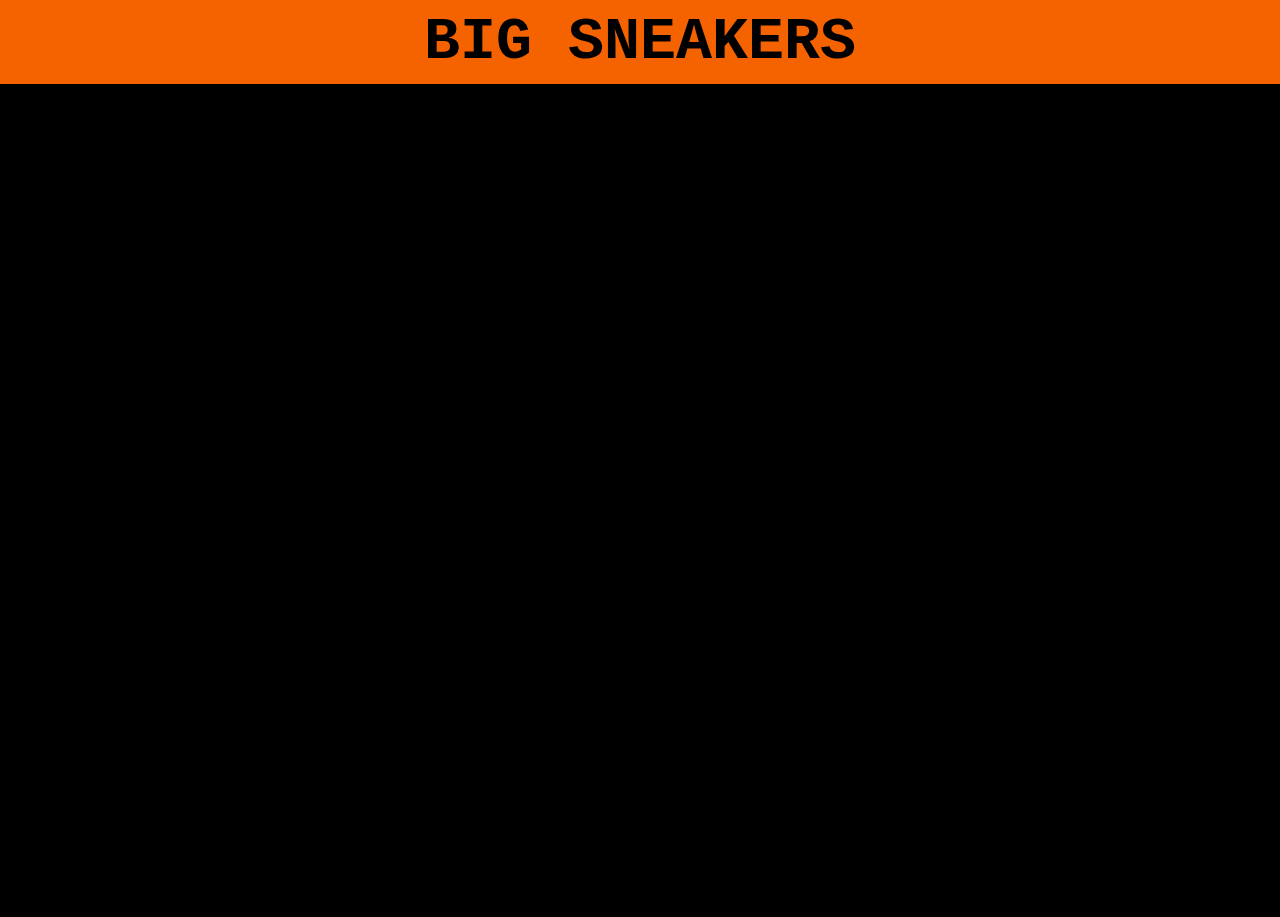
<file: index.html>
<!DOCTYPE html>
<html lang="pt-br">
<head>
  <meta charset="UTF-8">
  <title>BIG SNEAKERS</title>
  <link rel="stylesheet" href="style2.css">
</head>
<body>
  
  <header>
    <h1 style="text-align: center;">BIG SNEAKERS</h1>
  </header>

  <main>
    <div class="sobretudo"></div>
    <section>
      <div class="container">
        <a href="catalogo.html"><button>Cátalogo</button></a>
      
      </div>
    </section>
    </div>
    

  </main>
  
<footer>
</footer>

</body>
</html>
</file>
<file: style2.css>
*{  margin: 0;
    padding:0;
    font-family: monospace;
    text-align: justify;
}

body{
    background-color: #000;
    background-image: url(https://images3.alphacoders.com/654/654784.jpg);
    background-position: right;
    background-size: cover;
    background-repeat: no-repeat;
   
}


  header{   
    padding: 8px;
    background-color:#f56200;
    font-size: 30px;
}

main{
    padding: 20px;
}

.sobretudo{
    display: flex;
    flex-wrap: wrap;
    gap: 35px;
    justify-content: space-evenly;
}


.container{
  padding: 115px;
  width: 400px;
  height: 350px;
  text-align: start;
  margin: 1px 720px 210px;
}

h2{
    padding: 10px;
    color: #ffffff;
}


     
     
    button {
        position: relative;
        display: inline-block;
        cursor: pointer;
        outline: none;
        border: 0;
        vertical-align: middle;
        text-decoration: none;
        background: transparent;
        padding: 25px;
        font-size: 90px;
        font-family: inherit;
        right:75px;
        opacity: 0;
       }
       
    

    p{
        text-align: center;
        color: #fff;
        font-size: 35px;
    }
</file>
